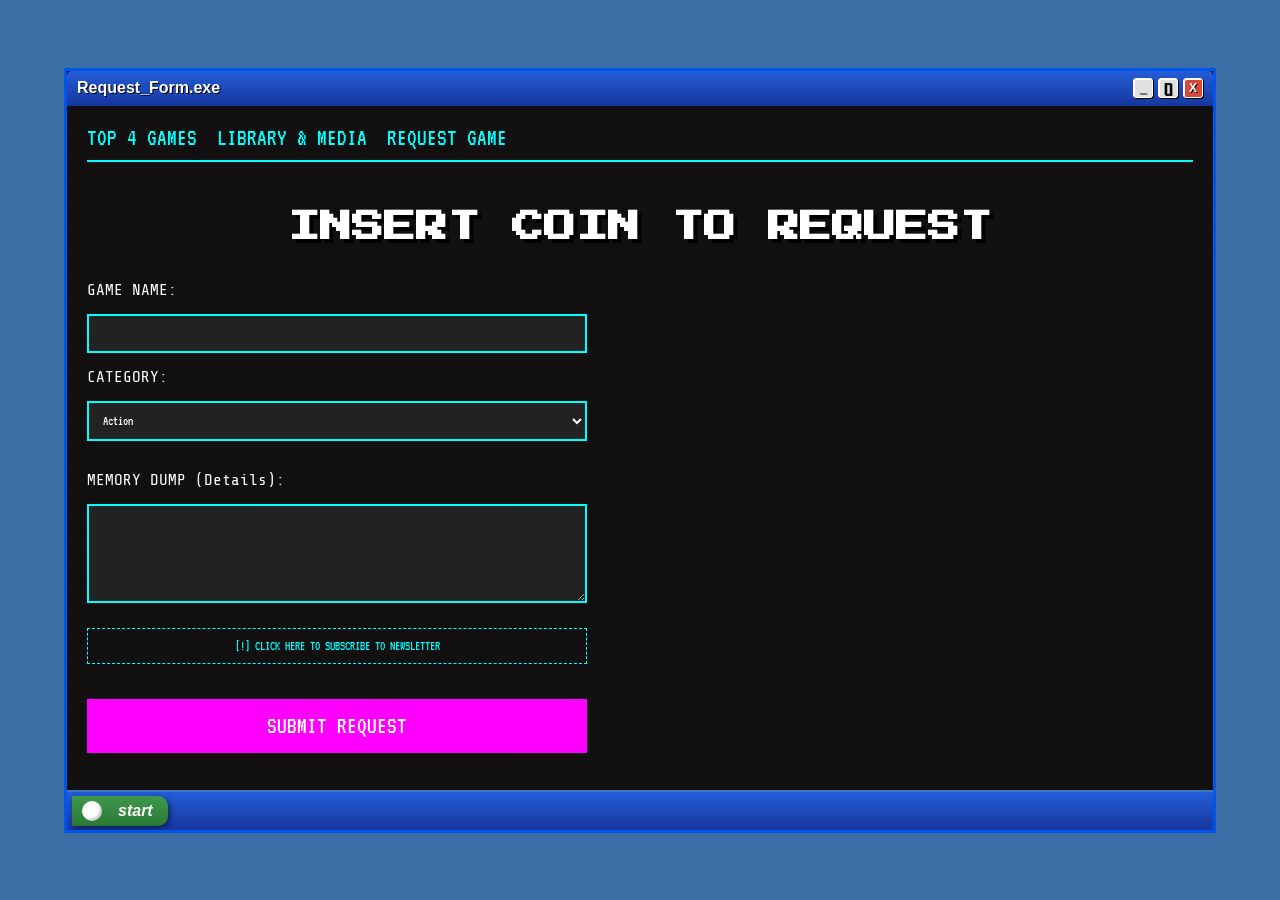
<file: request.html>
<!DOCTYPE html>
<html lang="en">

<head>
    <meta charset="UTF-8">
    <meta name="viewport" content="width=device-width, initial-scale=1.0">
    <title>Request Content</title>
    <link rel="stylesheet" href="style.css">
    <style>
        /* Styles for the Newsletter Popup */
        .email-modal {
            display: none;
            position: fixed;
            z-index: 1000;
            left: 0;
            top: 0;
            width: 100%;
            height: 100%;
            background-color: rgba(0, 0, 0, 0.8);
            justify-content: center;
            align-items: center;
        }

        .modal-box {
            background: #111;
            border: 3px solid var(--neon-pink);
            padding: 20px;
            width: 400px;
            max-width: 90%;
            color: white;
            box-shadow: 0 0 20px var(--neon-pink);
        }

        .privacy-box {
            background: #222;
            border: 1px solid #444;
            padding: 10px;
            font-size: 0.8rem;
            margin: 15px 0;
            height: 80px;
            overflow-y: scroll;
            color: #aaa;
        }

        .subscribe-btn-trigger {
            background: none;
            border: 1px dashed var(--neon-cyan);
            color: var(--neon-cyan);
            padding: 10px;
            cursor: pointer;
            margin: 10px 0 20px 0;
            font-family: 'VT323';
            width: 100%;
        }

        .subscribe-btn-trigger:hover {
            background: rgba(0, 255, 255, 0.1);
        }

        .modal-close {
            float: right;
            cursor: pointer;
            color: var(--neon-pink);
        }
    </style>
</head>

<body>

    <div class="xp-window">
        <div class="title-bar">
            <div class="title-text">Request_Form.exe</div>
            <div class="window-controls">
                <span>_</span><span>[]</span><span class="close-btn" onclick="history.back()">X</span>
            </div>
        </div>

        <div class="content-area">
            <nav>
                <a href="index.html">Top 4 Games</a>
                <a href="games.html">Library & Media</a>
                <a href="request.html">Request Game</a>
            </nav>

            <h1>INSERT COIN TO REQUEST</h1>

            <form action="#" method="post">
                <label for="gamename">GAME NAME:</label>
                <input type="text" id="gamename" name="gamename" required>

                <label for="category">CATEGORY:</label>
                <select id="category"
                    style="background: #222; color:white; padding: 10px; border: 2px solid var(--neon-cyan); width: 100%; font-family: 'VT323';">
                    <option>Action</option>
                    <option>Puzzle</option>
                    <option>Shooter</option>
                </select>

                <label for="details" style="margin-top: 15px; display: block;">MEMORY DUMP (Details):</label>
                <textarea id="details" name="details" rows="5"></textarea>

                <button type="button" class="subscribe-btn-trigger" onclick="openEmailModal()">
                    [!] CLICK HERE TO SUBSCRIBE TO NEWSLETTER
                </button>

                <button type="submit">SUBMIT REQUEST</button>
            </form>
        </div>

        <div id="emailModal" class="email-modal">
            <div class="modal-box">
                <span class="modal-close" onclick="closeEmailModal()">[X]</span>
                <h2>NEWSLETTER SIGN-UP</h2>

                <label>ENTER EMAIL:</label>
                <input type="email" id="userEmail" placeholder="user@arcade.com"
                    style="width: 90%; margin-bottom: 10px;">

                <p style="font-size: 0.8rem; margin-bottom: 5px;">GDPR & PRIVACY STATEMENT:</p>
                <div class="privacy-box">
                    By submitting your email, you agree to our Privacy Policy. We use your data strictly for sending
                    game updates.
                    Under GDPR (General Data Protection Regulation), you have the right to access, rectify, or erase
                    your data at any time.
                    Your information is stored securely and is never shared with 3rd party "NPCs."
                </div>

                <button type="button" onclick="submitEmail()"
                    style="width: 100%; background: var(--neon-pink); color: white; border: none; padding: 10px; cursor: pointer;">
                    CONFIRM SUBSCRIPTION
                </button>
            </div>
        </div>

        <div class="start-bar">
            <div class="start-btn">
                <div class="logo-xp"></div> start
            </div>
        </div>
    </div>

    <script>
        function openEmailModal() {
            document.getElementById('emailModal').style.display = 'flex';
        }

        function closeEmailModal() {
            document.getElementById('emailModal').style.display = 'none';
        }

        function submitEmail() {
            const email = document.getElementById('userEmail').value;
            if (email) {
                alert("Thank you for signing up: " + email + " You should be receiving an email shortly");
                closeEmailModal();
            } else {
                alert("ERROR: Please enter a valid email address.");
            }
        }

        // Close modal if clicking outside the box
        window.onclick = function (event) {
            const modal = document.getElementById('emailModal');
            if (event.target == modal) {
                closeEmailModal();
            }
        }
    </script>
</body>

</html>
</file>
<file: style.css>
/* --- IMPORTS --- */
@import url('https://fonts.googleapis.com/css2?family=Press+Start+2P&family=Share+Tech+Mono&family=VT323&display=swap');

/* --- GLOBAL RETRO ARROW --- */
html,
body {
    /* '0 0' is the tip of the arrow */
    cursor: url('icons8-cursor.svg') 0 0, auto !important;
}

/* --- THE XP CLICKER (HAND) --- */
/* This applies to all links, navigation tabs, and the accordion headers */
a,
.start-btn,
.accordion-header,
button,
.window-controls span {
    /* '12 0' puts the click-point at the tip of the index finger */
    cursor: url('icons8-hand-cursor.svg') 12 0, pointer !important;
}

/* --- VARIABLES --- */
:root {
    --xp-blue: #0055EA;
    --xp-bar-grad-top: #245dd7;
    --xp-bar-grad-bot: #16369e;
    --xp-bg: #3B6EA5;
    --xp-win-bg: #ECE9D8;
    --neon-pink: #ff00ff;
    --neon-cyan: #00ffff;
    --neon-green: #39ff14;
    --arcade-black: #111;
}

/* --- GLOBAL RESET & FONTS --- */
* {
    box-sizing: border-box;
}

body {
    margin: 0;
    padding: 0;
    height: 100vh;
    background-color: var(--xp-bg);
    background-image: url('https://upload.wikimedia.org/wikipedia/en/2/27/Bliss_%28Windows_XP%29.png');
    background-size: cover;
    background-position: center;
    font-family: 'Tahoma', sans-serif;
    overflow: hidden;
    display: flex;
    justify-content: center;
    align-items: center;
}

/* --- WINDOWS XP GUI CONTAINER --- */
.xp-window {
    width: 90vw;
    height: 85vh;
    background: #111;
    border: 3px solid #0055EA;
    display: flex;
    flex-direction: column;
    overflow: hidden;
}

.title-bar {
    height: 35px;
    background: linear-gradient(to bottom, var(--xp-bar-grad-top), var(--xp-bar-grad-bot));
    display: flex;
    justify-content: space-between;
    align-items: center;
    padding: 0 10px;
    border-radius: 5px 5px 0 0;
    color: white;
    font-weight: bold;
    text-shadow: 1px 1px #000;
}

.window-controls span {
    display: inline-block;
    width: 20px;
    height: 20px;
    background: #e0e0e0;
    border: 1px solid #fff;
    border-radius: 3px;
    margin-left: 5px;
    color: black;
    text-align: center;
    line-height: 18px;
    font-size: 12px;
    cursor: pointer;
    box-shadow: inset 1px 1px 0 #fff, 1px 1px 0 #000;
}

.window-controls .close-btn {
    background: #d84838;
    color: white;
}

/* --- ARCADE CONTENT AREA --- */
.content-area {
    flex-grow: 1;
    padding: 20px;
    color: white;
    font-family: 'Share Tech Mono', monospace;
    background: linear-gradient(rgba(18, 16, 16, 0.9), rgba(18, 16, 16, 0.9)),
        repeating-linear-gradient(0deg, transparent, transparent 2px, #000 3px, #000 3px);
    overflow-y: auto;
    display: flex;
    flex-direction: column;
}

nav {
    border-bottom: 2px solid var(--neon-cyan);
    margin-bottom: 20px;
    padding-bottom: 10px;
    display: flex;
    gap: 20px;
}

nav a {
    color: var(--neon-cyan);
    text-decoration: none;
    font-family: 'VT323', monospace;
    font-size: 1.5rem;
    text-transform: uppercase;
}

nav a:hover {
    color: var(--neon-pink);
    text-shadow: 0 0 5px var(--neon-pink);
}

h1 {
    font-family: 'Press Start 2P', cursive;
    color: white;
    text-shadow: 4px 4px 0px #000;
    margin-bottom: 30px;
    text-align: center;
    line-height: 1.5;
}

h2,
h3 {
    font-family: 'VT323', monospace;
    color: var(--neon-green);
    font-size: 2rem;
}

/* --- HERO: EXPANDING CARDS (RESTORED) --- */
.gallery-container {
    display: flex;
    width: 100%;
    height: 400px;
    gap: 10px;
}

.game-card {
    position: relative;
    height: 100%;
    flex: 1;
    border: 2px solid var(--neon-cyan);
    border-radius: 10px;
    overflow: hidden;
    transition: flex 0.5s ease, box-shadow 0.3s ease;
    cursor: pointer;
    background-size: cover;
    background-position: center;
    filter: grayscale(80%);
}

.game-card:hover {
    flex: 3;
    filter: grayscale(0%);
    box-shadow: 0 0 20px var(--neon-pink);
    border-color: var(--neon-pink);
}

.game-card h3 {
    position: absolute;
    bottom: 20px;
    left: 20px;
    background: rgba(0, 0, 0, 0.8);
    padding: 5px 10px;
    margin: 0;
    transform: rotate(-90deg);
    transform-origin: left bottom;
    white-space: nowrap;
    transition: transform 0.3s ease;
}

.game-card:hover h3 {
    transform: rotate(0deg);
    bottom: 10px;
    left: 10px;
}

/* --- GAMES EVOLUTION ACCORDIONS --- */
.evolution-section {
    margin-bottom: 40px;
}

.accordion-item {
    border: 1px solid var(--neon-cyan);
    margin-bottom: 10px;
}

.accordion-header {
    width: 100%;
    background: #222;
    color: var(--neon-cyan);
    padding: 15px;
    text-align: left;
    border: none;
    font-family: 'VT323', monospace;
    font-size: 1.5rem;
    cursor: pointer;
    outline: none;
    display: flex;
    justify-content: space-between;
}

.accordion-header:hover {
    background: #333;
    color: var(--neon-green);
}

.accordion-content {
    max-height: 0;
    overflow: hidden;
    transition: max-height 0.3s ease-out;
    background: #111;
}

.accordion-body {
    padding: 15px;
    border-top: 1px solid #444;
    line-height: 1.4;
    font-family: 'Tahoma', sans-serif;
    font-size: 1rem;
    color: #fff;
}

/* --- FORM & SEARCH (RESTORED) --- */
form {
    display: flex;
    flex-direction: column;
    max-width: 500px;
    gap: 15px;
}

input,
textarea {
    background: #222;
    border: 2px solid var(--neon-cyan);
    color: white;
    padding: 10px;
    font-family: 'Share Tech Mono', monospace;
}

button[type="submit"] {
    background: var(--neon-pink);
    color: white;
    border: none;
    padding: 15px;
    font-family: 'VT323', monospace;
    font-size: 1.5rem;
    cursor: pointer;
}

#searchBar {
    width: 100%;
    margin-bottom: 20px;
    padding: 10px;
    font-size: 1.2rem;
    border: 2px solid var(--neon-green);
    background: #000;
    color: var(--neon-green);
}

/* --- START BAR --- */
.start-bar {
    height: 40px;
    background: linear-gradient(to bottom, #245dd7, #16369e);
    border-top: 2px solid #3B77BC;
    display: flex;
    align-items: center;
    padding-left: 5px;
}

.start-btn {
    background: linear-gradient(to bottom, #3E9A4D, #2B7735);
    color: white;
    font-weight: bold;
    font-style: italic;
    padding: 5px 15px 5px 10px;
    border-radius: 0 10px 10px 0;
    box-shadow: 2px 2px 5px rgba(0, 0, 0, 0.5);
    display: flex;
    align-items: center;
    gap: 8px;
    /* Space between the new circle and the text */
    cursor: pointer;
    font-family: 'Tahoma', sans-serif;
}

.start-btn::before {
    content: "";
    display: inline-block;
    width: 20px;
    height: 20px;
    background: white;
    border-radius: 50%;
    box-shadow: inset -2px -2px 2px rgba(0, 0, 0, 0.2);
}

/* --- SLIDER & MODAL --- */
.slide {
    width: 100%;
    height: 350px;
    object-fit: contain;
    background: #000;
    cursor: zoom-in;
    border: 3px solid var(--neon-cyan);
}

.modal {
    display: none;
    position: fixed;
    z-index: 10000;
    left: 0;
    top: 0;
    width: 100%;
    height: 100%;
    background-color: rgba(0, 0, 0, 0.9);
    align-items: center;
    justify-content: center;
}

.modal-content {
    max-width: 80%;
    max-height: 80%;
    border: 4px solid var(--neon-pink);
    box-shadow: 0 0 30px var(--neon-pink);
}

.close-modal {
    position: absolute;
    top: 20px;
    right: 35px;
    color: #f1f1f1;
    font-size: 40px;
    font-weight: bold;
    cursor: pointer;
}
</file>
